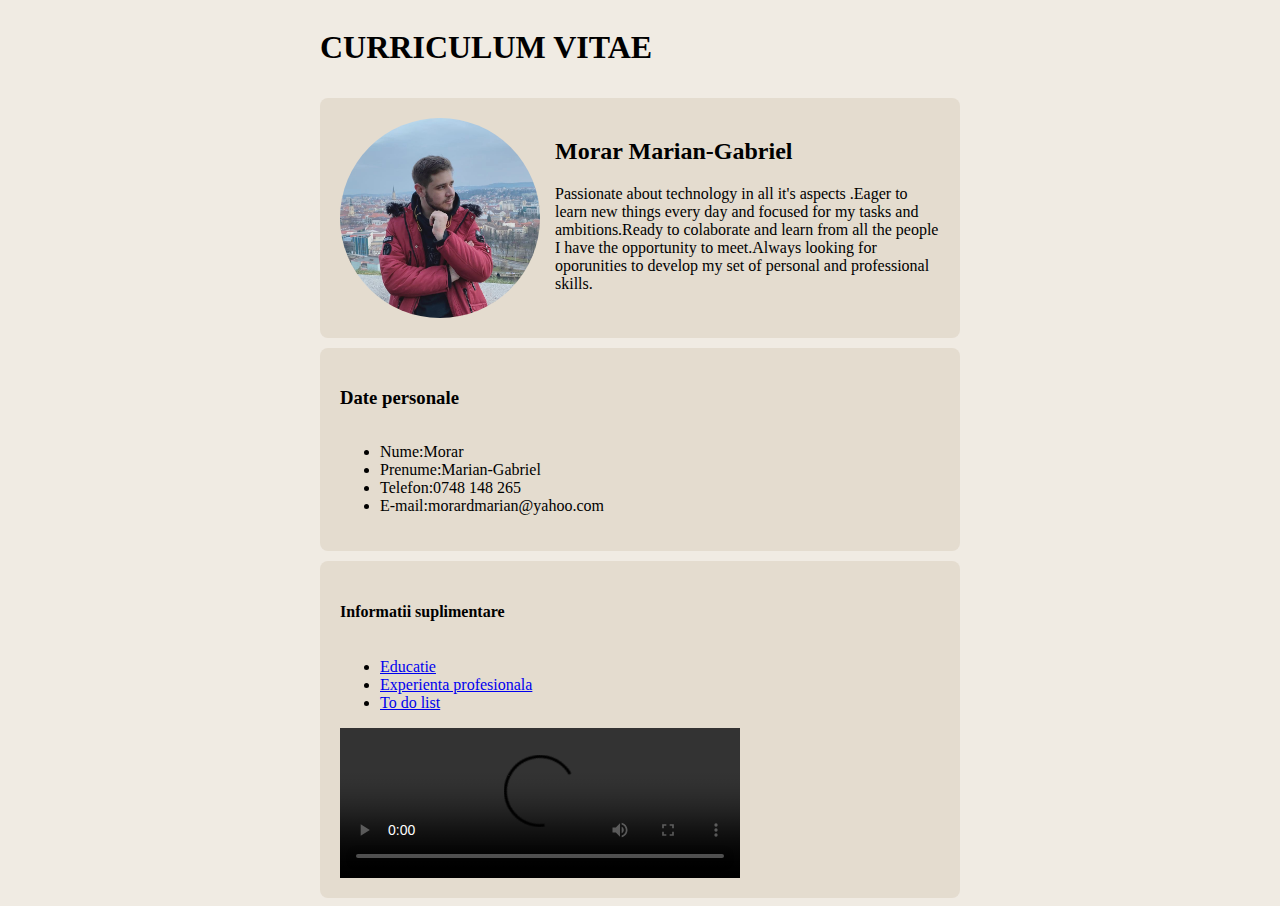
<file: task1/index.html>
<!DOCTYPE html>
<html lang="en">
  <head>
    <meta charset="UTF-8" />
    <meta http-equiv="X-UA-Compatible" content="IE=edge" />
    <meta name="viewport" content="width=device-width, initial-scale=1.0" />
    <link rel="stylesheet" href="indexStyle.css" />
    <title>CV</title>
  </head>

  <body>
    <div class="mainContainer">
      <h1 class="header">CURRICULUM VITAE</h1>

      <div class="topContainer">
        <img width="200" height="200" src="img.jpeg" />

        <div>
          <h2>Morar Marian-Gabriel</h2>
          <p>
            Passionate about technology in all it's aspects .Eager to learn new
            things every day and focused for my tasks and ambitions.Ready to
            colaborate and learn from all the people I have the opportunity to
            meet.Always looking for oporunities to develop my set of personal
            and professional skills.
          </p>
        </div>
      </div>

      <div class="card">
        <h3>Date personale</h3>
        <ul>
          <li>Nume:Morar</li>
          <li>Prenume:Marian-Gabriel</li>
          <li>Telefon:0748 148 265</li>
          <li>E-mail:morardmarian@yahoo.com</li>
        </ul>
      </div>

      <div class="card">
        <h4>Informatii suplimentare</h4>
        <ul>
          <li><a href="index2.html">Educatie</a></li>
          <li><a href="index3.html">Experienta profesionala</a></li>
          <li><a href="index4.html">To do list</a></li>
        </ul>

        <video width="400" controls>
          <source
          src=https://interactive-examples.mdn.mozilla.net/media/cc0-videos.flower.webm">
        </video>
      </div>
    </div>
  </body>
</html>
</file>
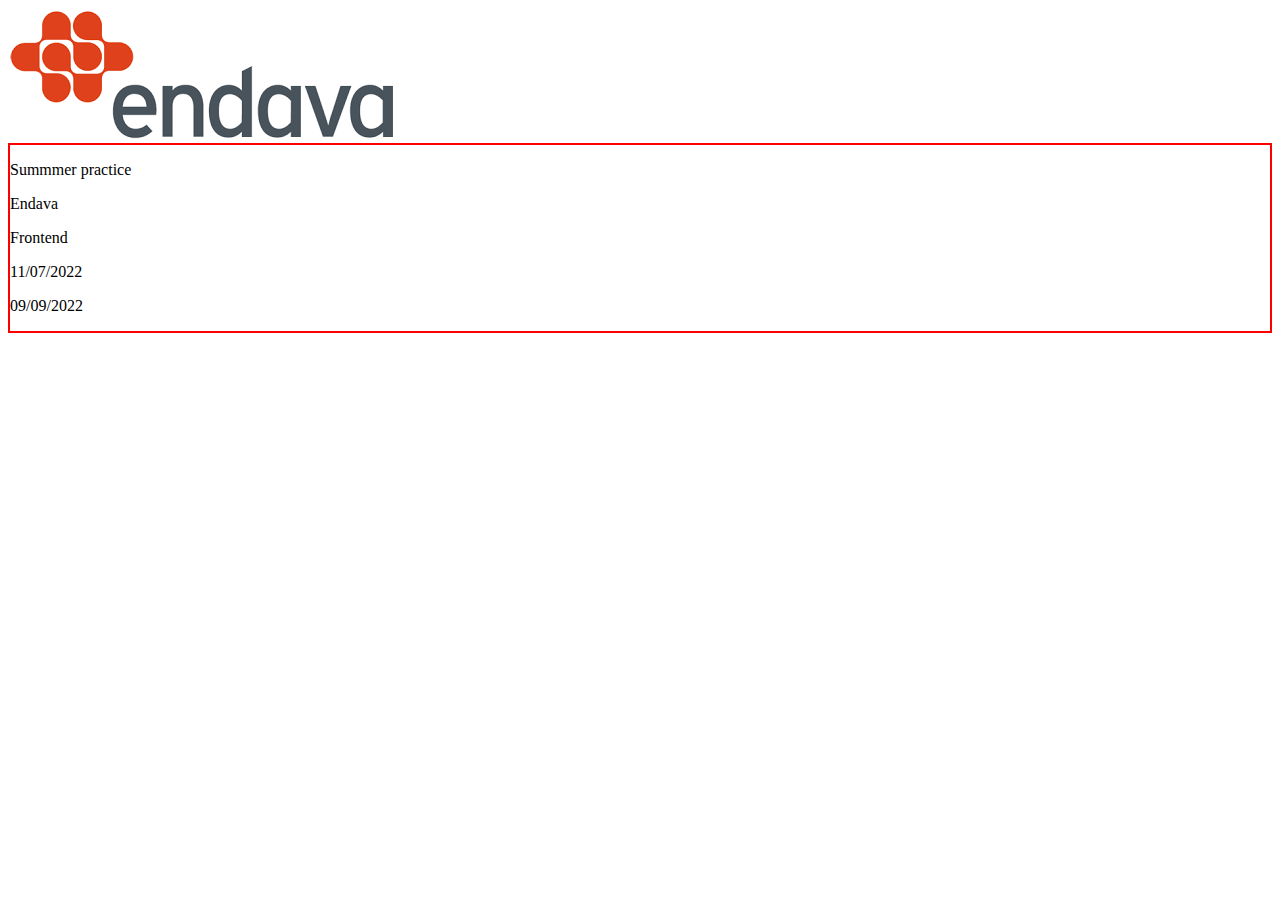
<file: task1/exp.html>
<!DOCTYPE html>
<html lang="en">
  <head>
    <meta charset="UTF-8" />
    <meta http-equiv="X-UA-Compatible" content="IE=edge" />
    <meta name="viewport" content="width=device-width, initial-scale=1.0" />
    <title>Experience</title>
    <link rel="stylesheet" href="exp.css" />
  </head>
  <body>
    <header id="header"></header>
    <div>
      <img src="endava.png" />
    </div>
    <div id="experienceContainer"></div>
    <script src="exp.js"></script>
  </body>
</html>
</file>
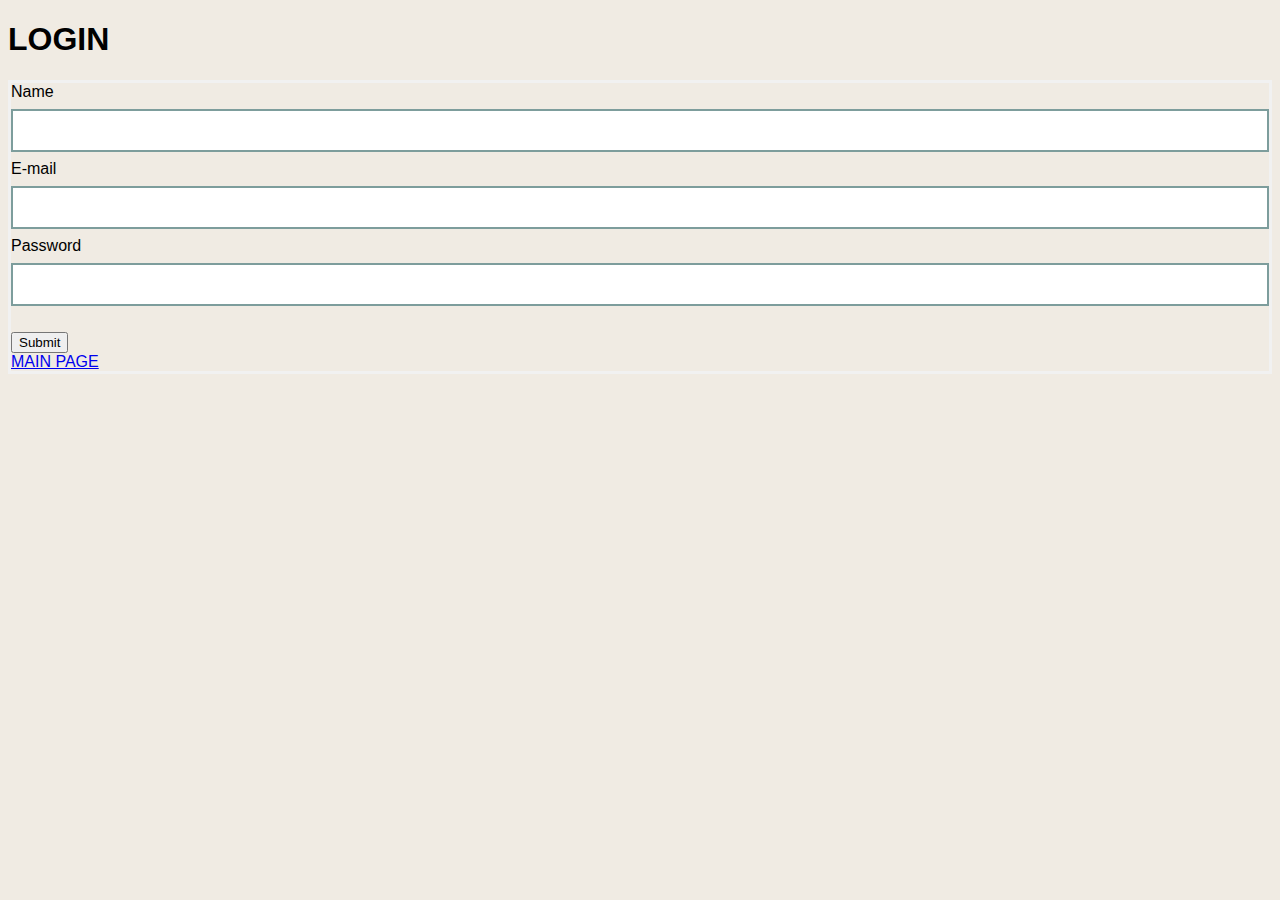
<file: task1/forms.html>
<!DOCTYPE html>
<html lang="en">
  <head>
    <meta charset="UTF-8" />
    <meta http-equiv="X-UA-Compatible" content="IE=edge" />
    <meta name="viewport" content="width=device-width, initial-scale=1.0" />
    <link rel="stylesheet" href="loginstyle.css" />
    <title>LOGIN</title>
  </head>
  <body>
    <header>
      <h1>LOGIN</h1>
    </header>
    <form action="./forms.html" method="get">
      <label for="name">Name</label>
      <input type="text" id="name" name="name" required />

      <br />
      <label for="E-mail">E-mail</label>
      <input type="text" id="E-mail" name="E-mail" required />
      <br />
      <label for="password">Password</label>
      <input type="password" id="password" name="password" required />
      <br />
      <br />
      <input type="submit" />
      <br />
      <a href="main.html">MAIN PAGE</a>
    </form>
  </body>
</html>
</file>
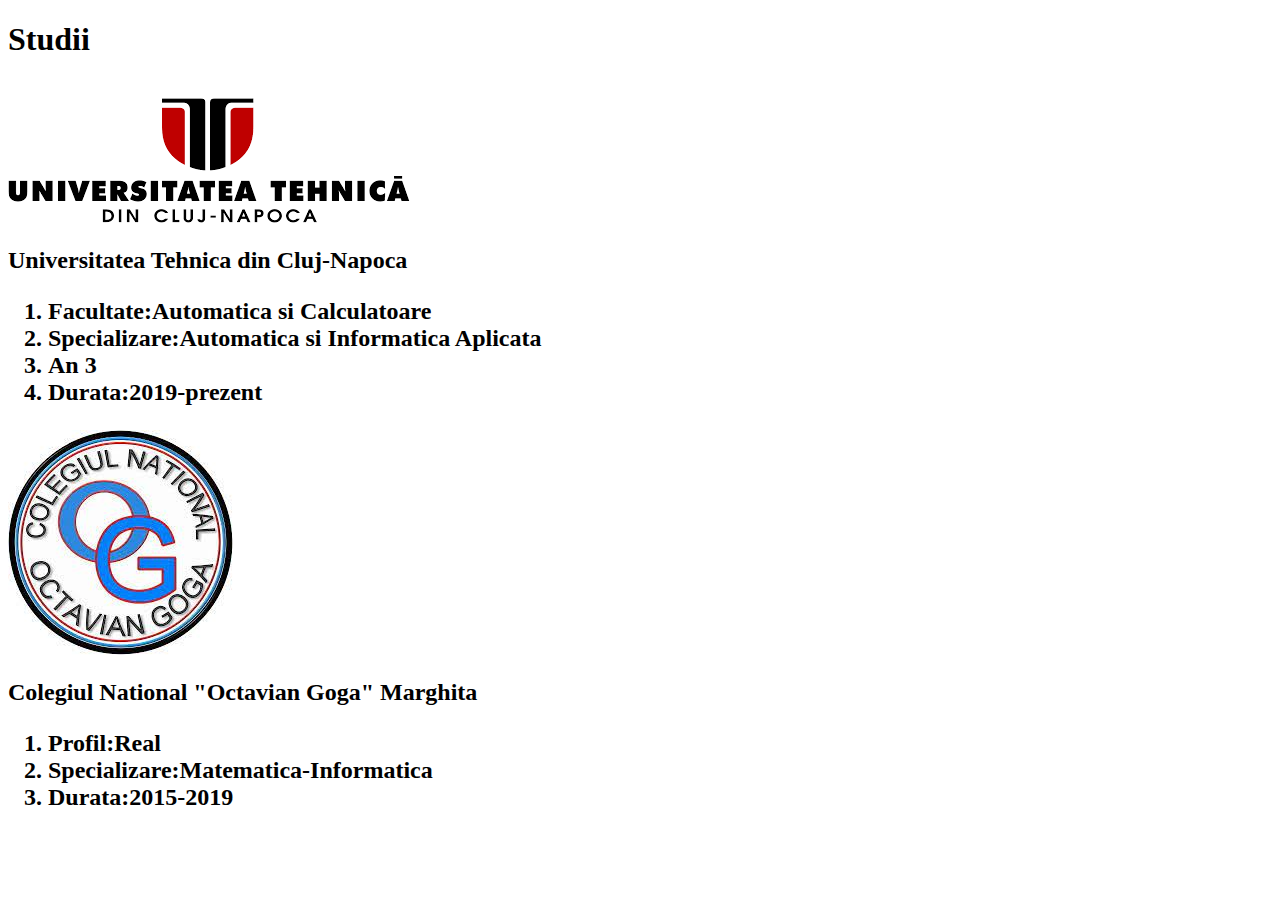
<file: task1/index2.html>
<!DOCTYPE html>
<html lang="en">
  <head>
    <meta charset="UTF-8" />
    <meta http-equiv="X-UA-Compatible" content="IE=edge" />
    <meta name="viewport" content="width=device-width, initial-scale=1.0" />
    <title>Educatie</title>
  </head>
  <body>
    <h1>Studii</h1>

    <br />
    <img src="utcn.png" />
    <h2>
      Universitatea Tehnica din Cluj-Napoca

      <ol>
        <li>Facultate:Automatica si Calculatoare</li>
        <li>Specializare:Automatica si Informatica Aplicata</li>
        <li>An 3</li>
        <li>Durata:2019-prezent</li>
      </ol>
    </h2>

    <div>
      <img src="cnog.jpg" />
      <h2>
        Colegiul National "Octavian Goga" Marghita

        <ol>
          <li>Profil:Real</li>
          <li>Specializare:Matematica-Informatica</li>

          <li>Durata:2015-2019</li>
        </ol>
      </h2>
    </div>
  </body>
</html>
</file>
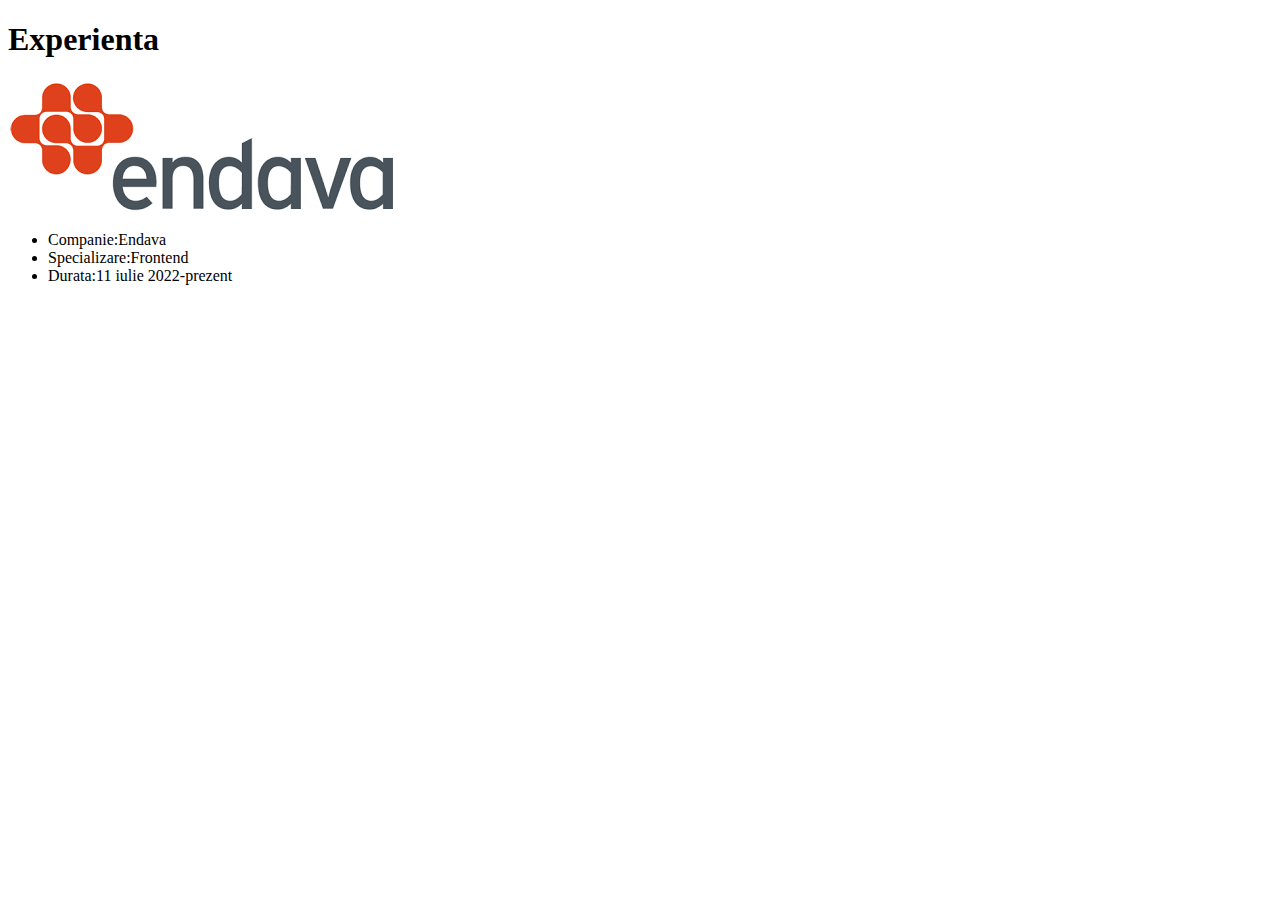
<file: task1/index3.html>
<!DOCTYPE html>
<html lang="en">
  <head>
    <meta charset="UTF-8" />
    <meta http-equiv="X-UA-Compatible" content="IE=edge" />
    <meta name="viewport" content="width=device-width, initial-scale=1.0" />
    <title>Experienta profesionala</title>
    <!-- <link rel="stylesheet" href="style.css" /> -->
  </head>
  <body>
    <h1>Experienta</h1>
    <img src="endava.png" />
    <ul>
      <li>Companie:Endava</li>
      <li>Specializare:Frontend</li>
      <li>Durata:11 iulie 2022-prezent</li>
    </ul>

    <script src="exp.js"></script>
  </body>
</html>
</file>
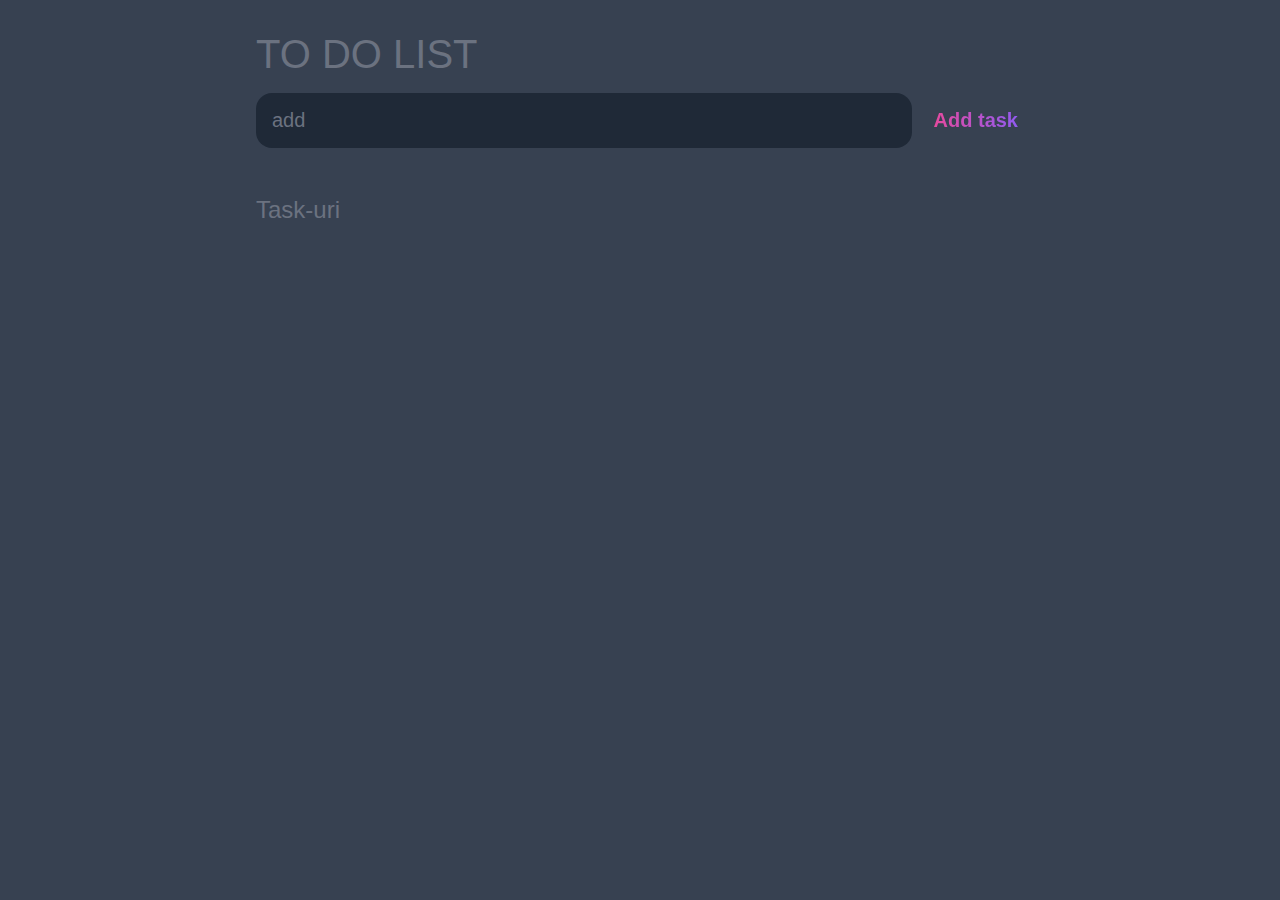
<file: task1/index4.html>
<!DOCTYPE html>
<html lang="en">
<head>
	<meta charset="UTF-8">
	<meta http-equiv="X-UA-Compatible" content="IE=edge">
	<meta name="viewport" content="width=device-width, initial-scale=1.0">
	<title>TO DO LIST</title>

	<link rel="stylesheet" href="main.css" />
</head>
<body>
	
	<header>
		<h1>TO DO LIST</h1>
		<form id="new-task-form">
			<input 
				type="text" 
				name="new-task-input" 
				id="new-task-input" 
				placeholder="add" />
			<input 
				type="submit"
				id="new-task-submit" 
				value="Add task" />
		</form>
	</header>
	<main>
		<section class="task-list">
			<h2>Task-uri</h2>

			<div id="tasks">

	

			</div>
		</section>
	</main>

	<script src="main.js"></script>
</body>
</html>
</file>
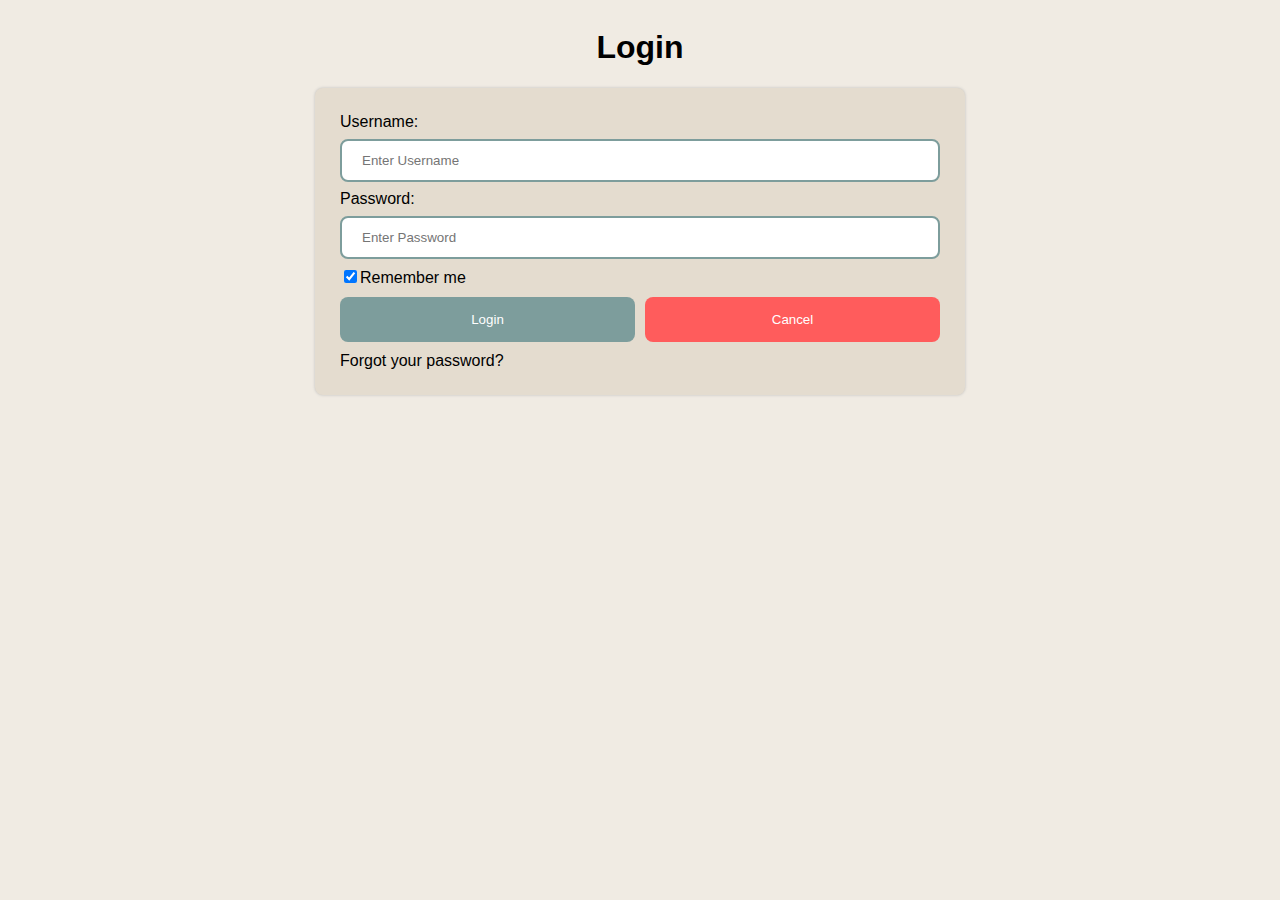
<file: task1/login.html>
<!DOCTYPE html>
<html lang="en">
  <head>
    <meta name="viewport" content="width=device-width, initial-scale=1.0" />
    <title>LOGIN</title>
    <link rel="stylesheet" href="loginstyle.css" />
  </head>
  <body>
    <div class="mainContainer">
      <h1>Login</h1>
      <form class="formContainer">
        <label>Username:</label>
        <input type="text" placeholder="Enter Username" name="username" />
        <label>Password:</label>
        <input type="password" placeholder="Enter Password" name="password" />
        <input type="checkbox" checked="checked" />Remember me
        <div class="buttonContainer">
          <button
            type="submit"
            class="submitButton"
            onclick="location.href='main.html'; return false;"
          >
            Login
          </button>
          <button type="button" class="cancelButton">Cancel</button>
        </div>
        <a>Forgot your password?</a>
      </form>
    </div>
  </body>
</html>
</file>
<file: task1/indexStyle.css>
Body {
  background-color: #f0ebe3;
  display: flex;
  align-items: center;
  flex-direction: column;
}

.mainContainer {
  display: flex;
  flex-direction: column;
  gap: 10px;
}

.card {
  width: 600px;
  display: flex;
  flex-direction: column;
  padding: 20px;
  border-radius: 8px;
  background-color: #e4dccf;
}

.topContainer {
  display: flex;
  flex-direction: row;
  width: 600px;
  padding: 20px;
  background-color: #e4dccf;
  border-radius: 8px;
}

.topContainer img {
  border-radius: 50%;
  margin-right: 15px;
}
</file>
<file: task1/exp.css>
.cardContainer {
  border: 2px solid red;
}
</file>
<file: task1/loginstyle.css>
Body{
    font-family: Calibri,Helvetica, sans-serif;
    background-color: #F0EBE3;
}
button{
    background-color: #4caf50;
    width: 100%;
    padding: 15px;
    color: orange;
    margin: 10px 0px;
    border: none;
    cursor: pointer;
}
form{
    border: 3px solid #f1f1f1;
    
}
input[type=text],input[type=password]{
    width:100%;
    margin: 8px 0;
    padding: 12px 20px;
    display: inline-block;
    border: 2px solid #7D9D9C;
    box-sizing: border-box;

}
button:hover{
    opacity: 0.7;
}

.mainContainer{
    display:flex;
    flex-direction: column;
    align-items: center;
}

.mainContainer input{
    border-radius:8px;
}

.formContainer{
    padding: 25px;
    border-radius: 8px;
    background-color: #E4DCCF;
    max-width: 600px;
    border: 0;
    box-shadow: 0 0 3px #BEBEBE;
}

.submitButton{
    border-radius: 8px;
    width: 50%;
    background-color: #7D9D9C;
    color:white;
}

.mainContainer a {
    color: black;
    text-decoration: none;
}

.cancelButton{
    width: 50%;
    border-radius: 8px;
    background-color: #FF5C5C;
    color: white;
}

.buttonContainer{
    display: flex;
    gap: 10px;
    
}
</file>
<file: task1/style.css>
body {
  background: rgb(169, 67, 67);
}
.clp {
  background-size: cover;
  height: 100%;
  width: 100%;
  clip-path: polygon(0 0, 32% 0, 63% 100%, 0% 100%);
  position: absolute;
  top: 0;
  left: 0;
}

* {
  box-sizing: border-box;
  margin: 0;
  padding: 0;
  font-family: "Poppins", sans-serif;
}

.showcase {
  position: relative;
  right: 0;
  width: 100%;
  min-height: 100vh;
  padding: 60px;
  display: flex;
  justify-content: space-between;
  align-items: center;
  background-color: rgb(64, 143, 44);
  color: white;
}

.showcase header {
  background-color: #b4bf3dc5;
  overflow: hidden;
  cursor: pointer;
  position: absolute;
  top: 0;
  left: 0;
  width: 100%;
  z-index: 1000;
}
.showcase h2 {
  margin: 10px;
  cursor: pointer;
}

/* .navbar a {
  float: right;
  color: #ffffff;
  text-align: center;
  padding: 10px 18px;
  text-decoration: none;
  font-size: 16px;
} */

/* .navbar a:hover {
  background-color: rgb(160, 176, 191);
  color: rgb(0, 0, 0);
  margin-top: 5px;
  margin-bottom: 5px;
  margin-left: 6px;
  margin-right: 6px;
} */

.overlay {
  position: absolute;
  top: 0;
  left: 0;
  width: 100%;
  height: 100%;

  background: rgb(215, 130, 49);
  mix-blend-mode: overlay;
}

.text h2 {
  font-size: 3em;
  text-transform: uppercase;
}

.social-media {
  position: absolute;
  bottom: 20px;
  left: 700px;
  z-index: 10;
  display: flex;
  justify-content: center;
  align-items: center;
}

.social-media li {
  list-style: none;
}

.social-media li a {
  display: inline-block;
  filter: invert(1);
  transform: scale(0.7);
}

/* .poza {
  border-radius: 50%;
  display: flex;
  margin-top: 50px;
  align-items: center;
  height: 350px;
  width: 350px;
} */
/* .poza2 {
  position: right;
  display: flex;
  margin-right: 20px;
  align-items: right;
  height: 250px;
  width: 250px;
} */

li {
  list-style: none;
}

a {
  color: white;
  text-decoration: none;
}
.navbar {
  min-width: 70px;
  display: flex;
  justify-content: space-between;
  align-items: center;
  padding: 0 24px;
}

.nav-menu {
  display: flex;
  justify-content: space-between;
  align-items: center;
  gap: 60px;
}

.nav-branding {
  font-size: 2rem;
}

.nav-link {
  transition: 0.7s ease;
}
.nav-link {
  color: white;
}
.hamburger {
  display: none;
  cursor: pointer;
}
.bar {
  display: block;
  width: 25px;
  height: 3px;
  margin: 5px auto;
  -webkit-transition: all 0.3s ease-in-out;
  transition: all 0.3s ease-in-out;
  background-color: white;
}
@media (max-width: 768px) {
  .hamburger {
    display: block;
  }
  .hamburger.active .bar:nth-child(2) {
    opacity: 0;
  }
  .hamburger.active .bar:nth-child(1) {
    transform: translateY(8px) rotate(45deg);
  }
  .hamburger.active .bar:nth-child(3) {
    transform: translateY(-8px) rotate(-45deg);
  }
  .nav-menu {
    position: fixed;
    left: -100%;
    top: 70px;
    gap: 0;
    flex-direction: column;
    background-color: blueviolet;
    width: 100%;
    text-align: center;
    transition: 0.3s;
  }

  .nav-item {
    margin: 16px 0;
  }
  .nav-menu.active {
    left: 0;
  }
}

.card {
  width: 700px;
  height: 700px;
  background: #000;
  border-radius: 30px;
  overflow: hidden;
  position: relative;
  display: flex;
  align-items: center;
  justify-content: center;
  cursor: pointer;
  transition: all 0.25s ease;
  backface-visibility: hidden;
}

.card:hover {
  transform: scale(0.9);
}
.card:hover::after {
  height: 280px;
}
.card:hover .con-text p {
  margin-bottom: 0px;
  opacity: 1;
}
.card:hover img {
  transform: scale(1.25);
}
.card::fter {
  width: 100%;
  content: "";
  left: 0px;
  bottom: 0px;
  height: 150px;
  position: absolute;
  background: linear-gradient(
    180deg,
    rgba(0, 0, 0, 0) 0%,
    rgba(0, 0, 0, 1) 100%
  );
  z-index: 20;
  transition: all 0.25s ease;
}
.card img {
  height: 100%;
  z-index: 10;
  transition: all 0.25 ease;
}
.card .con-text {
  z-index: 30;
  position: absolute;
  bottom: 0px;
  color: #fff;
  padding: 20px;
  padding-bottom: 30px;
}
.card .con-text p {
  font-size: 0.8rem;
  opacity: 0;
  margin-bottom: -170px;
  transition: all 0.25s ease;
  display: flex;
  align-items: center;
  justify-content: flex-end;
  flex-direction: column;
}
.card .con-text p button {
  padding: 7px 17px;
  border-radius: 12px;
  background: transparent;
  border: 2px solid #fff;
  color: #fff;
  margin-top: 10px;
  margin-left: auto;
  cursor: pointer;
  transition: all 0.25s ease;
  font-family: poppins;
  font-size: 0.75rem;
  outline: none;
}
.card .con-text p button:hover {
  background: #fff;
  color: #000;
}
</file>
<file: task1/main.css>
:root {
  --dark: #374151;
  --darker: #1f2937;
  --darkest: #111827;
  --grey: #6b7280;
  --pink: #ec4899;
  --purple: #8b5cf6;
  --light: #eee;
}

* {
  margin: 0;
  box-sizing: border-box;
  font-family: "Fira sans", sans-serif;
}

body {
  display: flex;
  flex-direction: column;
  min-height: 100vh;
  color: #fff;
  background-color: var(--dark);
}

header {
  padding: 2rem 1rem;
  max-width: 800px;
  width: 100%;
  margin: 0 auto;
}

header h1 {
  font-size: 2.5rem;
  font-weight: 300;
  color: var(--grey);
  margin-bottom: 1rem;
}

#new-task-form {
  display: flex;
}

input,
button {
  appearance: none;
  border: none;
  outline: none;
  background: none;
}

#new-task-input {
  flex: 1 1 0%;
  background-color: var(--darker);
  padding: 1rem;
  border-radius: 1rem;
  margin-right: 1rem;
  color: var(--light);
  font-size: 1.25rem;
}

#new-task-input::placeholder {
  color: var(--grey);
}

#new-task-submit {
  color: var(--pink);
  font-size: 1.25rem;
  font-weight: 700;
  background-image: linear-gradient(to right, var(--pink), var(--purple));
  -webkit-background-clip: text;
  -webkit-text-fill-color: transparent;
  cursor: pointer;
  transition: 0.4s;
}

#new-task-submit:hover {
  opacity: 0.8;
}

#new-task-submit:active {
  opacity: 0.6;
}

main {
  flex: 1 1 0%;
  max-width: 800px;
  width: 100%;
  margin: 0 auto;
}

.task-list {
  padding: 1rem;
}

.task-list h2 {
  font-size: 1.5rem;
  font-weight: 300;
  color: var(--grey);
  margin-bottom: 1rem;
}

#tasks .task {
  display: flex;
  justify-content: space-between;
  background-color: var(--darkest);
  padding: 1rem;
  border-radius: 1rem;
  margin-bottom: 1rem;
}

.task .content {
  flex: 1 1 0%;
}

.task .content .text {
  color: var(--light);
  font-size: 1.125rem;
  width: 100%;
  display: block;
  transition: 0.4s;
}

.task .content .text:not(:read-only) {
  color: var(--pink);
}

.task .actions {
  display: flex;
  margin: 0 -0.5rem;
}

.task .actions button {
  cursor: pointer;
  margin: 0 0.5rem;
  font-size: 1.125rem;
  font-weight: 700;
  text-transform: uppercase;
  transition: 0.4s;
}

.task .actions button:hover {
  opacity: 0.8;
}

.task .actions button:active {
  opacity: 0.6;
}

.task .actions .edit {
  background-image: linear-gradient(to right, var(--pink), var(--purple));
  -webkit-background-clip: text;
  -webkit-text-fill-color: transparent;
}

.task .actions .delete {
  color: greenyellow;
}
</file>
